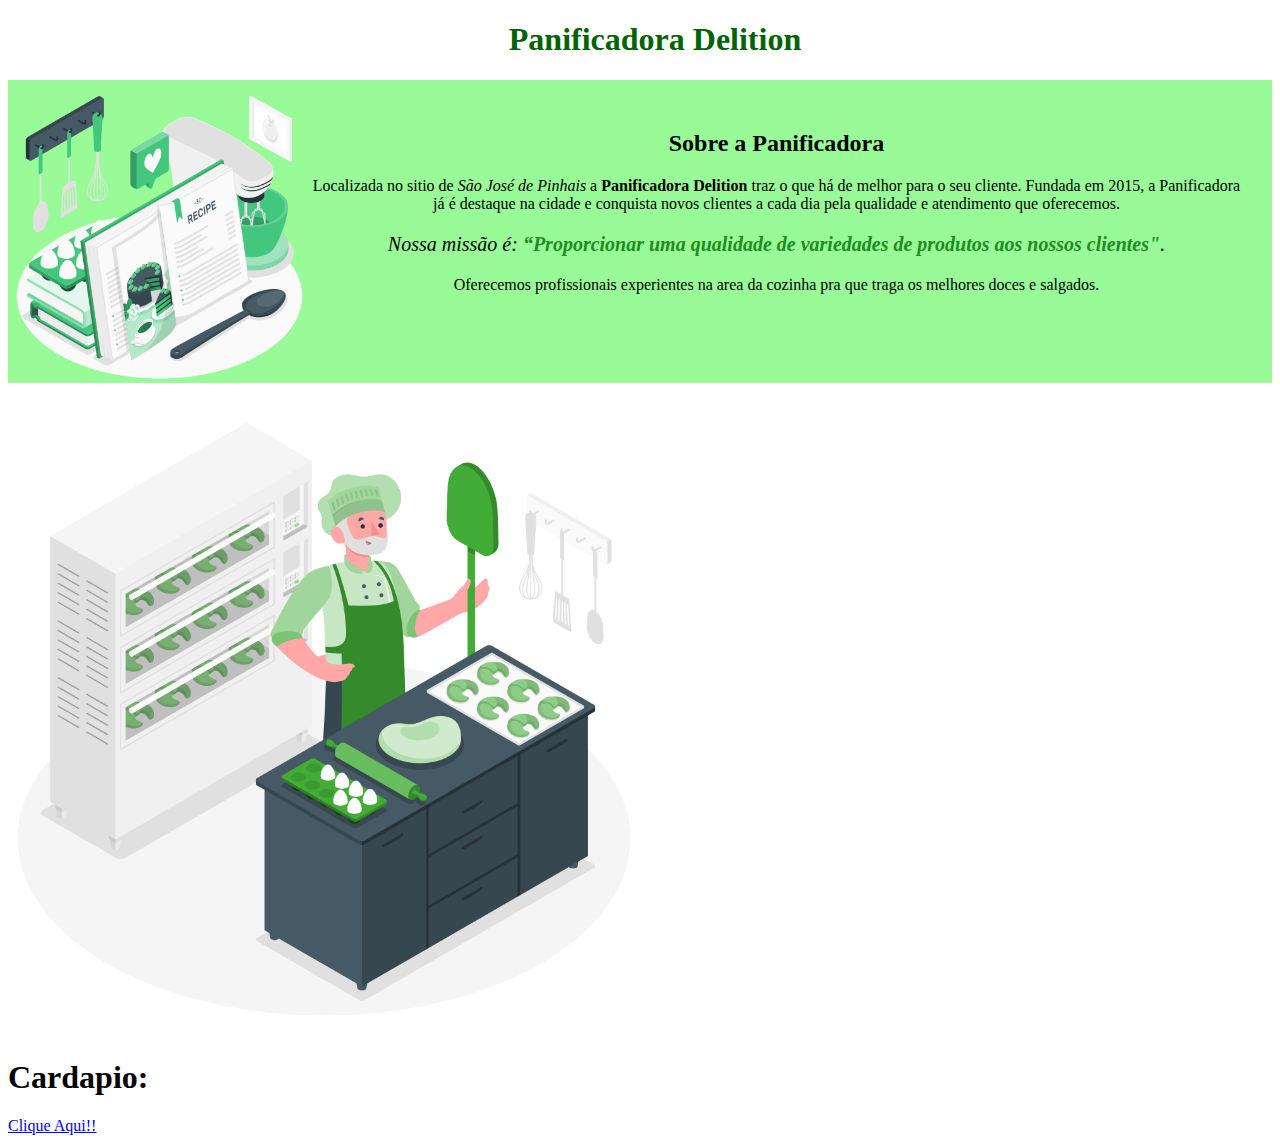
<file: index.html>
<!DOCTYPE html>
<html>

<head>
  <meta charset="utf-8">
  <meta name="viewport" content="width=device-width">
  <title>replit</title>
  <link href="style.css" rel="stylesheet" type="text/css" />
</head>

<body>

  <header>
    <h1 class="titulo-principal"> Panificadora Delition </h1>
  </header>

  <img id="banner" src="banner.png">

  <div class="principal">

  <h2 class="titulo-centralizado"> Sobre a Panificadora </h2>

     <p>Localizada no sitio de <em> São José de Pinhais </em> a <strong>Panificadora Delition</strong> traz o que há de melhor para o seu cliente. Fundada em 2015, a Panificadora já é destaque na cidade e conquista novos clientes a cada dia pela qualidade e atendimento que oferecemos.</p>

      <em> <p id="missao">Nossa missão é: <strong>“Proporcionar uma qualidade de variedades de produtos aos nossos clientes"</strong>.</p> </em>

    <p>Oferecemos profissionais experientes na area da cozinha pra que traga os melhores doces e salgados.</p>
    </div>


    <div class="">
  <h3 class="titulo-centralizado"></h3>


  <img src="pa.png" id="beneficios">
      </div>

       <h1 class="titulo"> Cardapio: </h1>

  <a href="produtos.html"> Clique Aqui!! </a>
</body>

</html>
</file>
<file: style.css>
.titulo-principal{
 padding-left: 30px; 
 color: #006400	;
text-align: center;
}

.principal{
background-color: #98FB98	;
padding: 30px;
height: 243px;
}

.titulo-centralizado{
  text-align: center;  
}

p {
  text-align: center;
}

#missao{
  font-size:20px;
}

em strong {
  color: #228B22;
}

#banner{
  height: 303px;
  float:left;
}

ul {
  display: inline-block;
  vertical-align: top;
  width: 20%;
  margin-right: 15%;
}

#beneficios{
  width: 50%;
}

.item {
  font-style: italic;
}

img id{
text-align:left; 
}
</file>
